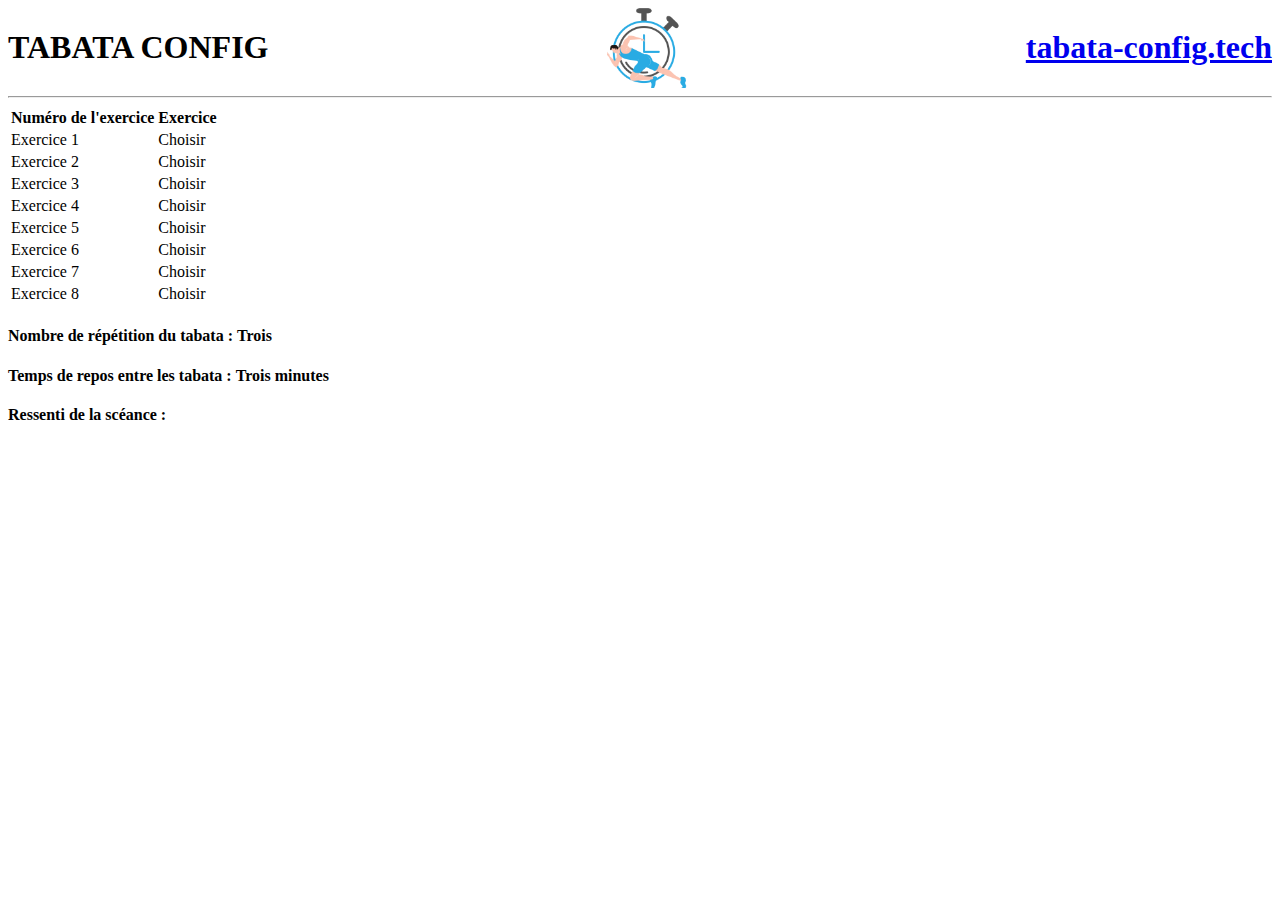
<file: result.html>
<!DOCTYPE html>
<html lang="en">
<head>
    <meta charset="UTF-8">
    <title>Résultats de votre scéance</title>
    <style>
        .d-inline {
            display: flex;
            justify-content: space-between;
        }
    </style>
    <meta http-equiv="refresh" content="5; URL=/404.html">
</head>

<body>

<script>
    const ex1 = localStorage.getItem("ex1")
    const ex2 = localStorage.getItem("ex2")
    const ex3 = localStorage.getItem("ex3")
    const ex4 = localStorage.getItem("ex4")
    const ex5 = localStorage.getItem("ex5")
    const ex6 = localStorage.getItem("ex6")
    const ex7 = localStorage.getItem("ex7")
    const ex8 = localStorage.getItem("ex8")

    const ressenti = localStorage.getItem("ressenti")
    const repsNum = localStorage.getItem("repsNum")
    const RecupTime = localStorage.getItem("RecupTime")
</script>

    <div class="d-inline">
        <h1>TABATA CONFIG</h1>
        <img src="assets/img/icon.png" width="80" height="80" alt="Tabata config Logo">
        <h1><a href="http://tabata-config.tech">tabata-config.tech</a></h1>
    </div>
    <hr>
    <table>
        <thead>
        <tr>
            <th>Numéro de l'exercice</th>
            <th>Exercice</th>
        </tr>
        </thead>
        <tbody>
        <tr>
            <td>Exercice 1</td>
            <td id="ex1">Non trouvé</td>
        </tr>
        <tr>
            <td>Exercice 2</td>
            <td id="ex2">Non trouvé</td>
        </tr>
        <tr>
            <td>Exercice 3</td>
            <td id="ex3">Non trouvé</td>
        </tr>
        <tr>
            <td>Exercice 4</td>
            <td id="ex4">Non trouvé</td>
        </tr>
        <tr>
            <td>Exercice 5</td>
            <td id="ex5">Non trouvé</td>
        </tr>
        <tr>
            <td>Exercice 6</td>
            <td id="ex6">Non trouvé</td>
        </tr>
        <tr>
            <td>Exercice 7</td>
            <td id="ex7">Non trouvé</td>
        </tr>
        <tr>
            <td>Exercice 8</td>
            <td id="ex8">Non trouvé</td>
        </tr>
        </tbody>
    </table>

    <h4>Nombre de répétition du tabata : <b><span id="repsNum">Non trouvé</span></b></h4>
    <h4>Temps de repos entre les tabata : <b><span id="RecupTime">Non trouvé</span></b></h4>
    <p> </p>
    <h4>Ressenti de la scéance :</h4>
    <p id="ressenti">Non trouvé</p>


<script>
    document.getElementById("ex1").textContent= ex1
    document.getElementById("ex2").textContent= ex2
    document.getElementById("ex3").textContent= ex3
    document.getElementById("ex4").textContent= ex4
    document.getElementById("ex5").textContent= ex5
    document.getElementById("ex6").textContent= ex6
    document.getElementById("ex7").textContent= ex7
    document.getElementById("ex8").textContent= ex8

    document.getElementById("repsNum").innerHTML= repsNum
    document.getElementById("RecupTime").innerHTML= RecupTime
    document.getElementById("ressenti").innerHTML = ressenti
</script>

</body>
</html>
</file>
